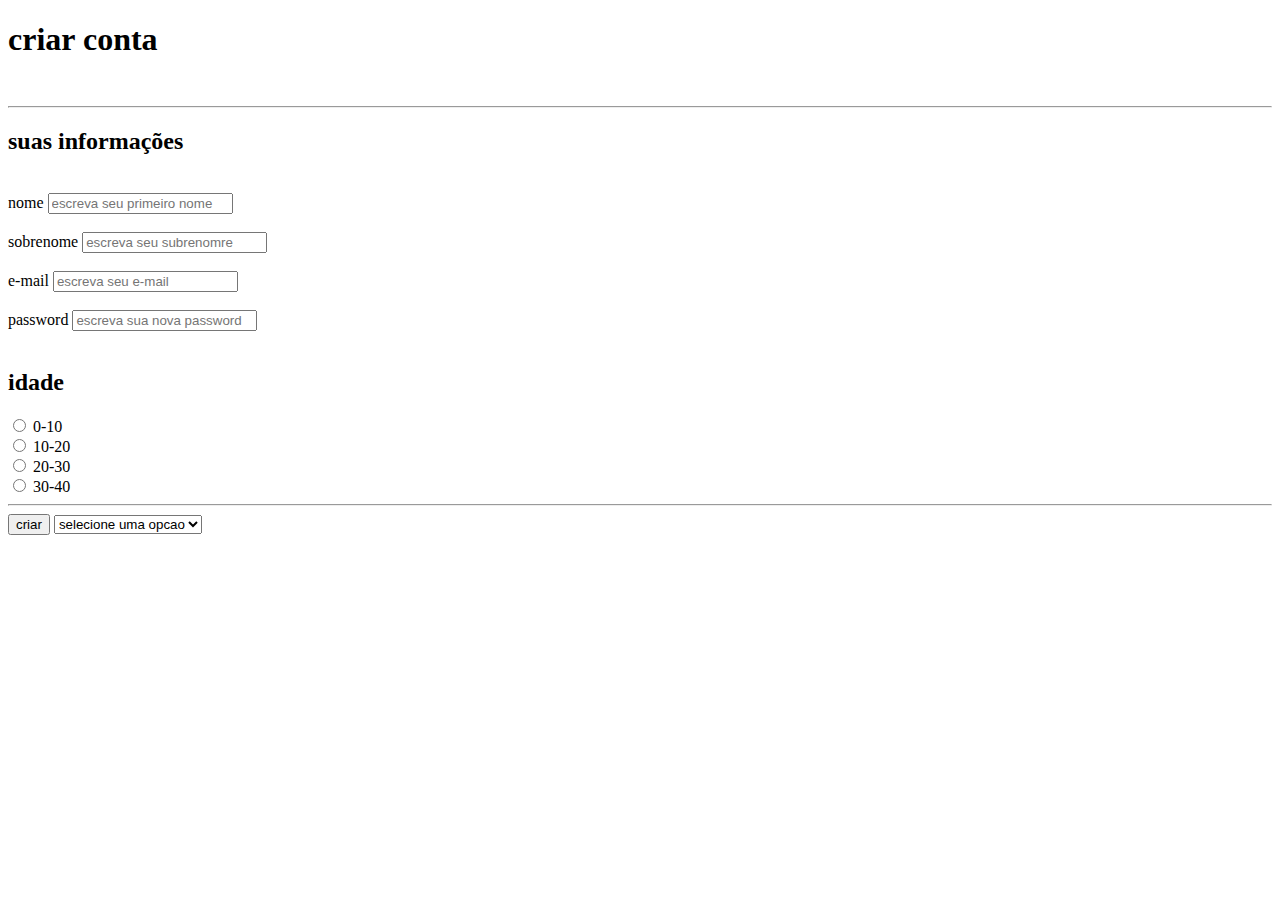
<file: criar conta.html>
<!DOCTYPE html>
<html lang="pt-pt">
<head>
<!-- Google tag (gtag.js) -->
<script async src="https://www.googletagmanager.com/gtag/js?id=G-NYCQTRS0C8"></script>
<script>
  window.dataLayer = window.dataLayer || [];
  function gtag(){dataLayer.push(arguments);}
  gtag('js', new Date());

  gtag('config', 'G-NYCQTRS0C8');
</script>
    <meta charset="UTF-8">
    <meta name="viewport" content="width=device-width, initial-scale=1.0">
    <meta name="description" content="esse e o meu primeiro site">
    <meta neme="keywords" content="primeiro site, Guilherme, teste">
    <meta naame="author" content="Guilherme Silva Ferreira">
    <title>log-in</title>
</head>
<body>
    <h1>criar conta</h1>
    <br>
    <hr>
    <form action="form.php">
        <h2>suas informações</h2>
        <br>
        <label for="nome">nome</label>
        <input id="nome" type="text"placeholder="escreva seu primeiro nome" required>
        <br>
        <br>
        <label for="last-name">sobrenome</label>
        <input id="last-name" type="text" placeholder="escreva seu subrenomre" required>
        <br>
        <br>
        <label for="email">e-mail</label>
        <input id=email type="email"placeholder="escreva seu e-mail" required>
        <br>
        <br>
        <label for="pass">password</label>
        <input id="pass" type="password" placeholder="escreva sua nova password" required>
        <br>
        <br>
        <h2>idade</h2>
        <input type="radio" name="idade" id="0-10" value="01-10">
        <label for="0-10">0-10</label>
        <br>
        <input type="radio" name="idade" id="10-20" value="10-20">
        <label for="10-20">10-20</label>
        <br>
        <input type="radio" name="idade" id="20-30" value="20-30">
        <label for="20-30">20-30</label>
        <br>
        <input type="radio" name="idade" id="30-40" value="30-40">
        <label for="30-40">30-40</label>
        <hr>
        <input type="submit" value="criar" id="submit">
        <select required>
            <option selected disabled="">selecione uma opcao</option>
            <option value="vermelho">vermelho</option>
            <option value="amarelo">amarelo</option>
            <option value="verde">verde</option>
            <option value="azul">azul</option>
            <option value="rosa">rosa</option>
            <p>Lorem ipsum dolor sit amet consectetur, adipisicing elit. Porro asperiores maiores, quia voluptate quis iusto dicta quibusdam, repudiandae inventore sapiente eligendi totam. Molestiae provident, quasi expedita exercitationem omnis officia voluptates.</p>
        </select>
    </form>
</body>
</html>
</file>
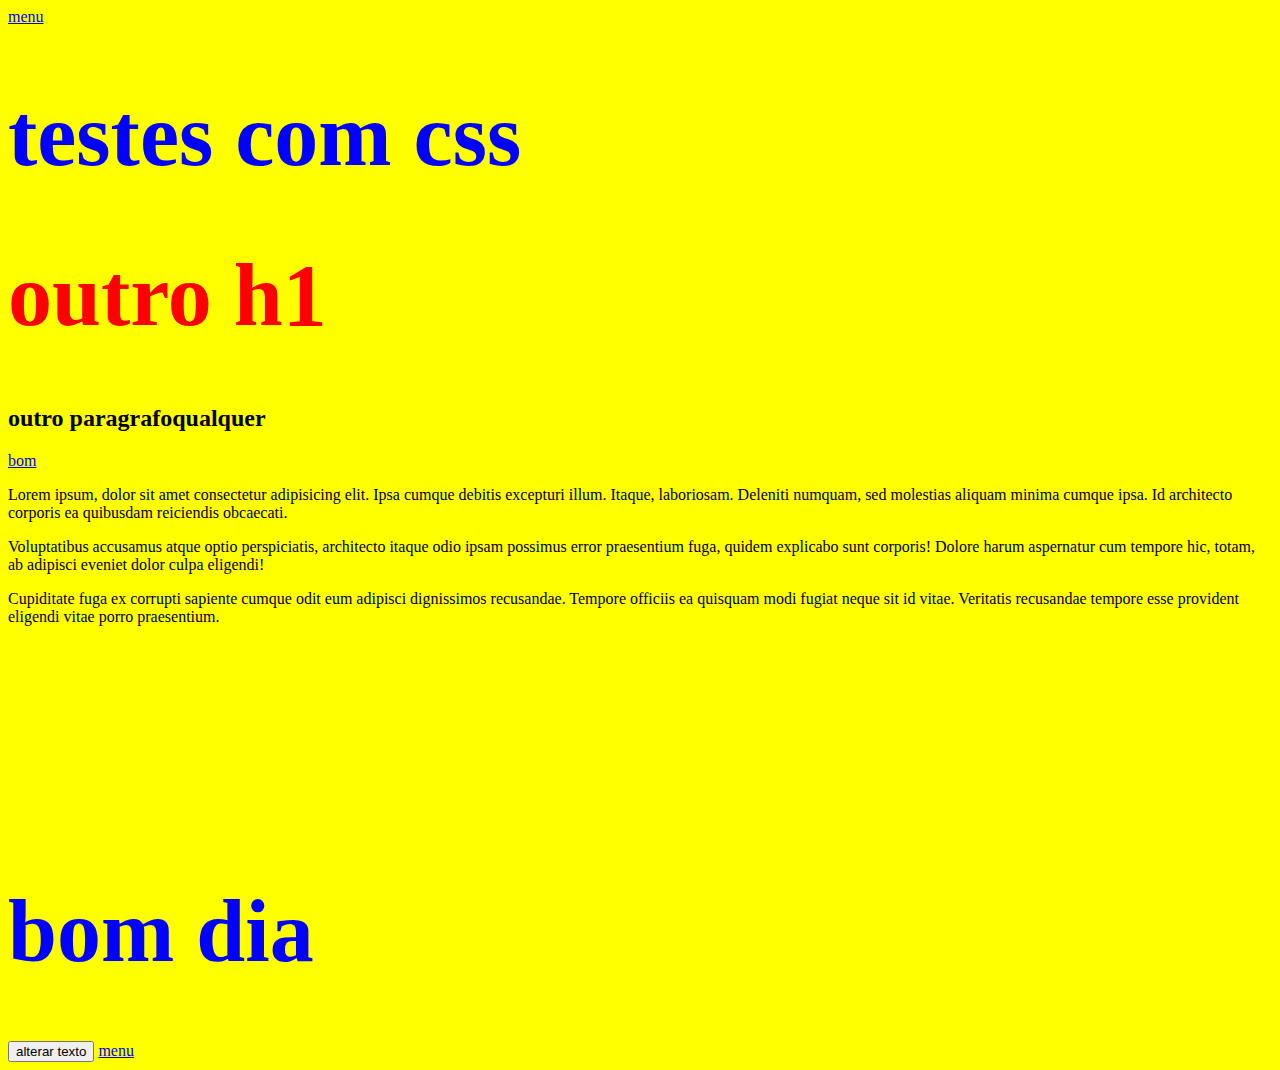
<file: css.html>
<!DOCTYPE html>
<html lang="pt-pt">
<head>
    <script src="javascript/js_css.js"></script>
    <meta charset="UTF-8">
    <meta name="viewport" content="width=device-width, initial-scale=1.0">
    <meta name="description" content="esse e o meu primeiro site">
    <meta neme="keywords" content="primeiro site, Guilherme, teste">
    <meta naame="author" content="Guilherme Silva Ferreira">
    <title>testes com css</title>
    <link rel="stylesheet" href="css/etilo.css">
</head>
<body>
    <a href="menu.html" target="_blank">menu</a>
    <h1>testes com css</h1>
    <h1 style="color: rgb(255, 0, 0);">outro h1</h1>
    <h2>outro paragrafoqualquer</h2>
    <a href="index.html">bom </a>
    <p class="center-50">Lorem ipsum, dolor sit amet consectetur adipisicing elit. Ipsa cumque debitis excepturi illum. Itaque, laboriosam. Deleniti numquam, sed molestias aliquam minima cumque ipsa. Id architecto corporis ea quibusdam reiciendis obcaecati.</p>
    <p class="center-50">Voluptatibus accusamus atque optio perspiciatis, architecto itaque odio ipsam possimus error praesentium fuga, quidem explicabo sunt corporis! Dolore harum aspernatur cum tempore hic, totam, ab adipisci eveniet dolor culpa eligendi!</p>
    <p >Cupiditate fuga ex corrupti sapiente cumque odit eum adipisci dignissimos recusandae. Tempore officiis ea quisquam modi fugiat neque sit id vitae. Veritatis recusandae tempore esse provident eligendi vitae porro praesentium.</p>
    <br>
    <br>
    <br>
    <br>
    <br>
    <br>
    <br>
    <br>
    <br>
    <br>
    <div class="exemploBack">
        <h1 id="h1" style="border: none;">bom dia</h1>
    </div>
    <button type="button" onclick="Evento() ">alterar texto</button>
    <a class="botao" href="menu.html">menu</a>
</body>
</html>
</file>
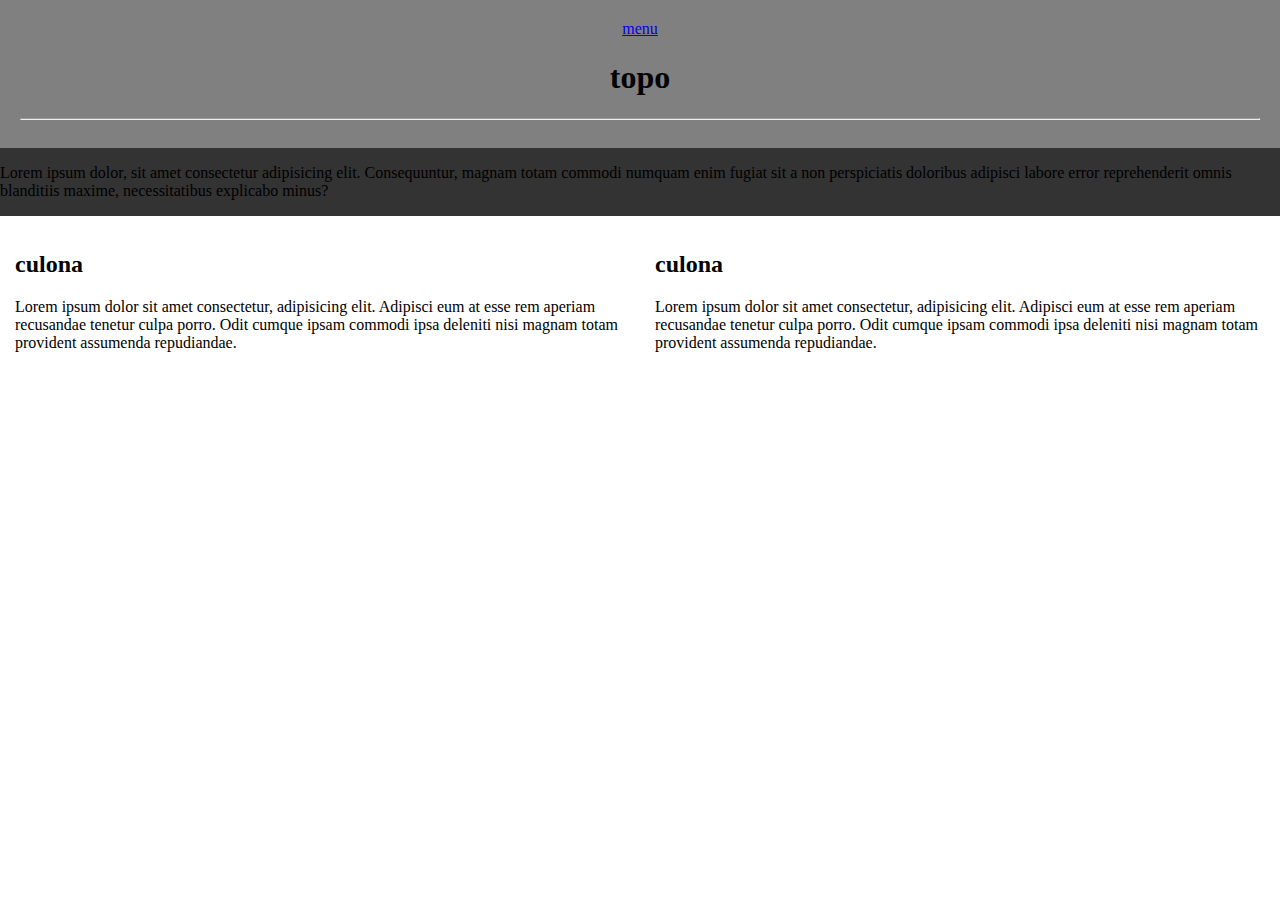
<file: div.html>
<!DOCTYPE html>
<html lang="pt-pt">
<head>
<!-- Google tag (gtag.js) -->
<script async src="https://www.googletagmanager.com/gtag/js?id=G-NYCQTRS0C8"></script>
<script>
  window.dataLayer = window.dataLayer || [];
  function gtag(){dataLayer.push(arguments);}
  gtag('js', new Date());

  gtag('config', 'G-NYCQTRS0C8');
</script>
    <meta charset="UTF-8">
    <meta name="viewport" content="width=device-width, initial-scale=1.0">
    <meta name="description" content="esse e o meu primeiro site">
    <meta neme="keywords" content="primeiro site, Guilherme, teste">
    <meta naame="author" content="Guilherme Silva Ferreira">
    <title>teste de <div></div>
    </title>
    <style>
        * {
            box-sizing: border-box;
        }

        body {
            margin: 0;
        }
        .topo{
            background-color: gray;
            padding: 20px;
            text-align: center;
        }
        .menu{
            background-color: #333;
            overflow: hidden;
        }
        .menu a {
            color: white;
            padding: 14px 16px;
            float: left;
            display: block;
            text-decoration: none;
        }
        .culona-50 {
            float: left;
            width: 50%;
            padding: 15px;
        }
    </style>
</head>
<body>
    <div class="topo">
        <a href="menu.html">menu</a>
        <h1>topo</h1>
        <hr>
    </div>
    <div class="menu">
        <p>Lorem ipsum dolor, sit amet consectetur adipisicing elit. Consequuntur, magnam totam commodi numquam enim fugiat sit a non perspiciatis doloribus adipisci labore error reprehenderit omnis blanditiis maxime, necessitatibus explicabo minus?</p>
    
    </div>

    <div class="culona-50">
        <h2>culona</h2>
        <p>Lorem ipsum dolor sit amet consectetur, adipisicing elit. Adipisci eum at esse rem aperiam recusandae tenetur culpa porro. Odit cumque ipsam commodi ipsa deleniti nisi magnam totam provident assumenda repudiandae.</p>
    </div>
    <div class="culona-50">
        <h2>culona</h2>
        <p>Lorem ipsum dolor sit amet consectetur, adipisicing elit. Adipisci eum at esse rem aperiam recusandae tenetur culpa porro. Odit cumque ipsam commodi ipsa deleniti nisi magnam totam provident assumenda repudiandae.</p>
    </div>
</body>
</html>
</file>
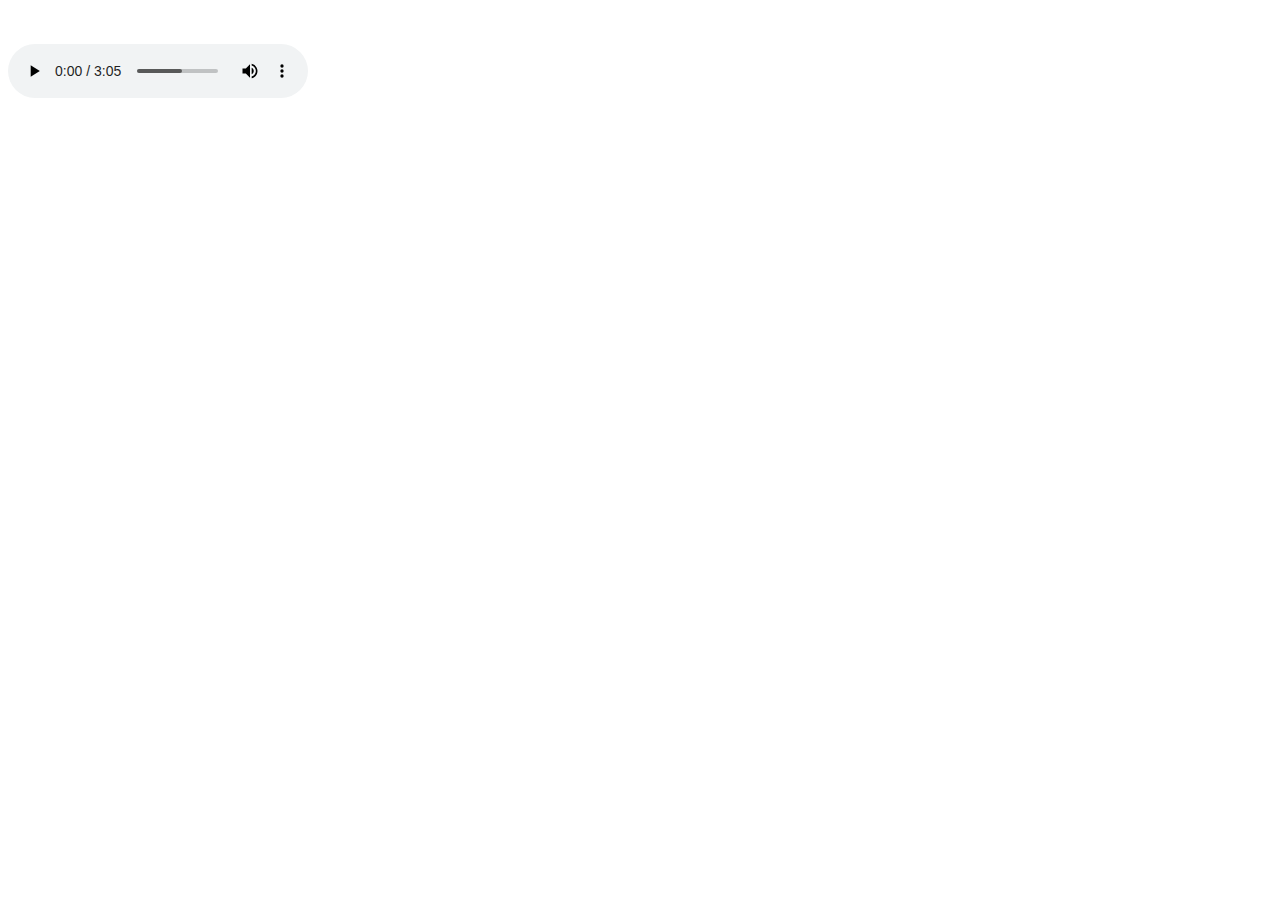
<file: musicas.html>
<!DOCTYPE html>
<html lang="pt-pt">
<head>
    <!-- Google tag (gtag.js) -->
    <script async src="https://www.googletagmanager.com/gtag/js?id=G-NYCQTRS0C8"></script>
    <script>
     window.dataLayer = window.dataLayer || [];
    function gtag(){dataLayer.push(arguments);}
    gtag('js', new Date());

     gtag('config', 'G-NYCQTRS0C8');
    </script>
    <meta charset="UTF-8">
    <meta name="viewport" content="width=device-width, initial-scale=1.0">
    <meta name="description" content="esse e o meu primeiro site">
    <meta neme="keywords" content="primeiro site, Guilherme, teste">
    <meta naame="author" content="Guilherme Silva Ferreira">
    <title>sobre</title>
</head>
<body>
    <br>
    <br>
    <audio controls controlslist="nodownload"
        <source src="musicas/Carlão  MAIS.mp3" type="audio/mp3">
    </audio>
</body>
</html>
</file>
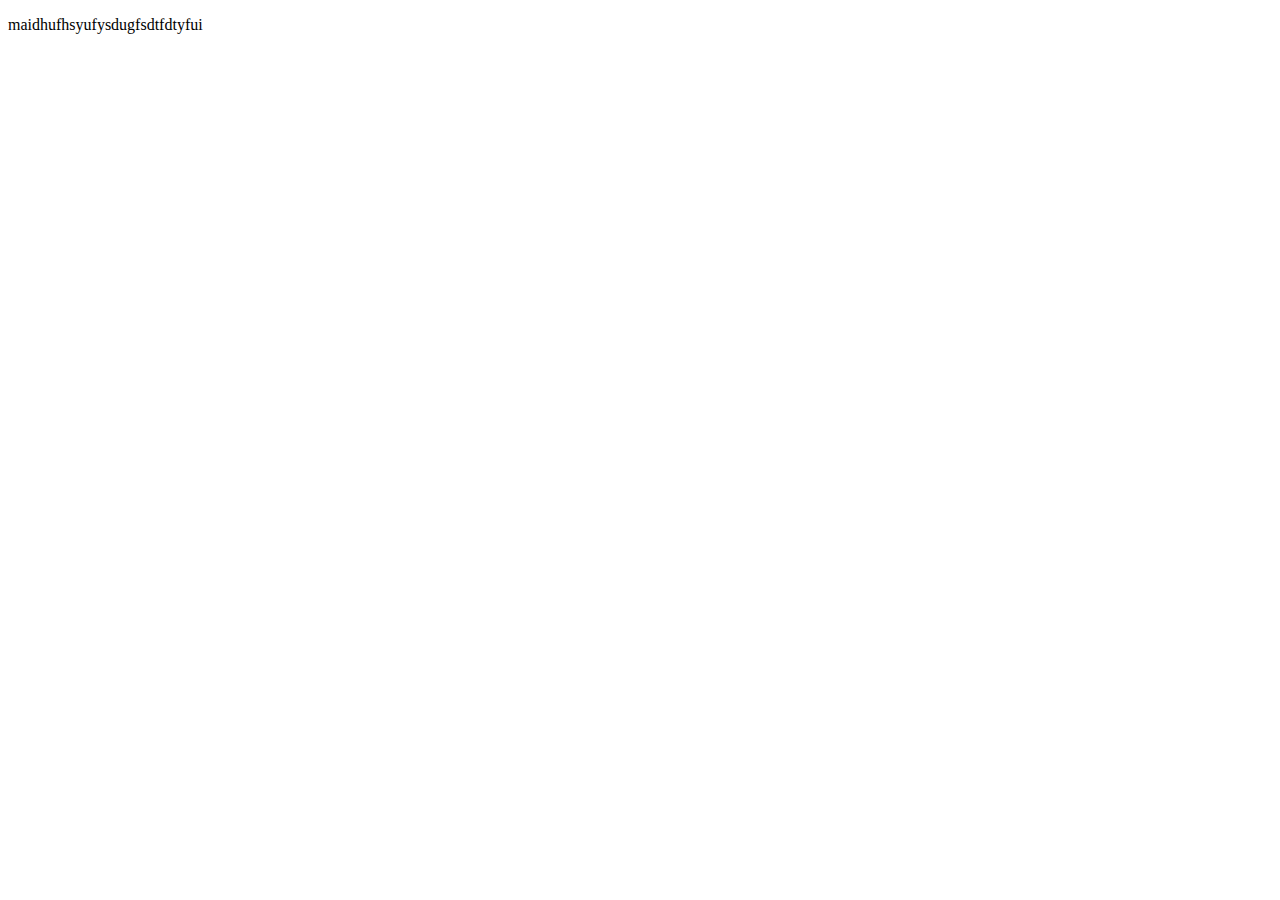
<file: sobre.html>
<!DOCTYPE html>
<html lang="en">
<head>
<!-- Google tag (gtag.js) -->
<script async src="https://www.googletagmanager.com/gtag/js?id=G-NYCQTRS0C8"></script>
<script>
  window.dataLayer = window.dataLayer || [];
  function gtag(){dataLayer.push(arguments);}
  gtag('js', new Date());

  gtag('config', 'G-NYCQTRS0C8');
</script>
    <meta charset="UTF-8">
    <meta name="viewport" content="width=device-width, initial-scale=1.0">
    <meta name="description" content="esse e o meu primeiro site">
    <meta neme="keywords" content="primeiro site, Guilherme, teste">
    <meta naame="author" content="Guilherme Silva Ferreira">
    <title>sobre
    </title>
</head>
<body>
    <P>maidhufhsyufysdugfsdtfdtyfui</P>
</body>
</html>
</file>
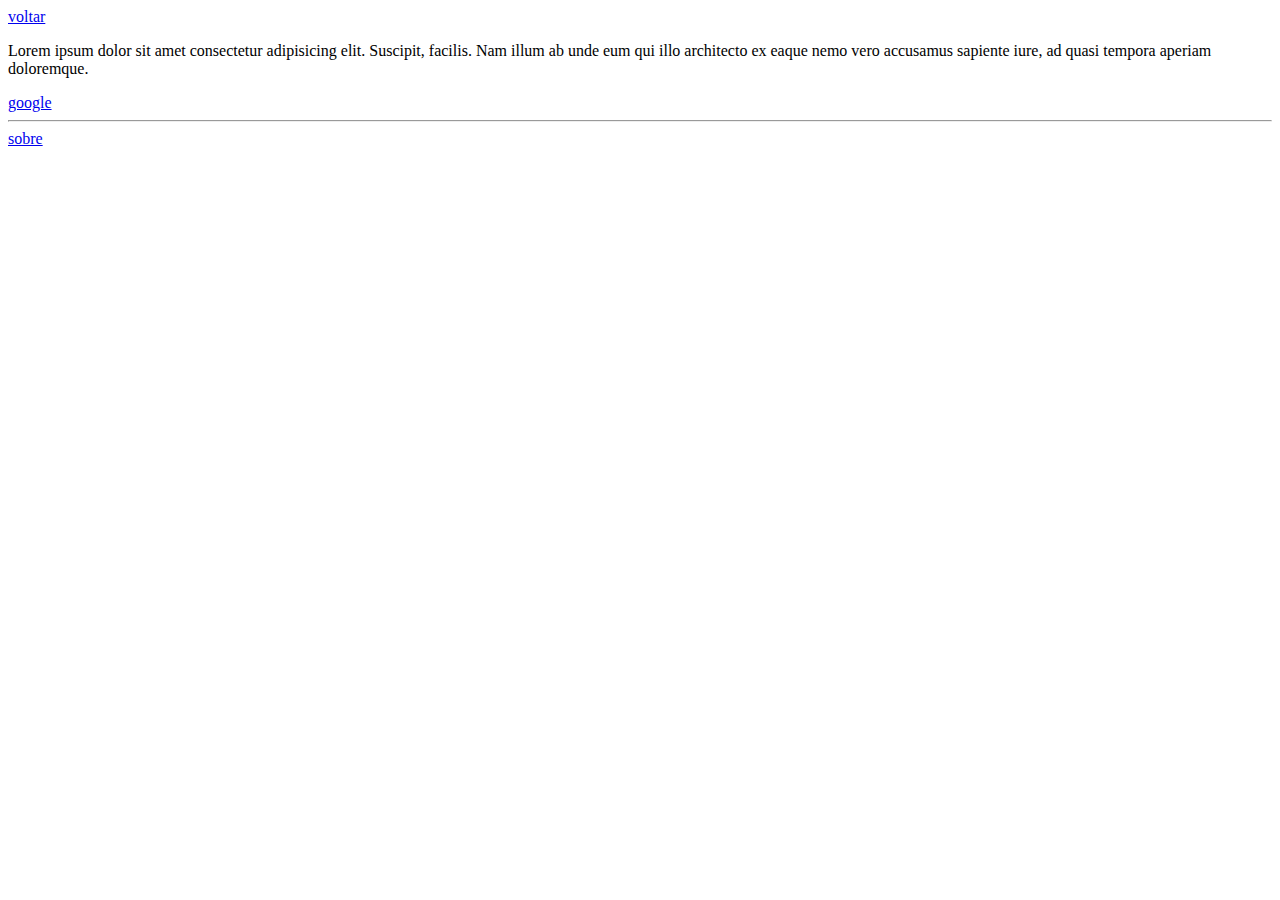
<file: teste.html>
<!DOCTYPE html>
<html lang="pt-pt">
<head>
<!-- Google tag (gtag.js) -->
<script async src="https://www.googletagmanager.com/gtag/js?id=G-NYCQTRS0C8"></script>
<script>
  window.dataLayer = window.dataLayer || [];
  function gtag(){dataLayer.push(arguments);}
  gtag('js', new Date());

  gtag('config', 'G-NYCQTRS0C8');
</script>
    <meta charset="UTF-8">
    <meta name="viewport" content="width=device-width, initial-scale=1.0">
    <meta name="description" content="esse e o meu primeiro site">
    <meta neme="keywords" content="primeiro site, Guilherme, teste">
    <meta naame="author" content="Guilherme Silva Ferreira">
    <title>teste
    </title>
</head>
<body>
    <a href="index.html">voltar</a>
    <p>Lorem ipsum dolor sit amet consectetur adipisicing elit. Suscipit, facilis. Nam illum ab unde eum qui illo architecto ex eaque nemo vero accusamus sapiente iure, ad quasi tempora aperiam doloremque.</p>
    <a href="https://google.com" target="_blank">google</a>
    <hr>
    <a href="sobre.html">sobre</a>
</body>
</html>
</file>
<file: css/etilo.css>
body{
    background-color: yellow;
}

h1{
    color: blue;
    font-size: 88px;
}
</file>
